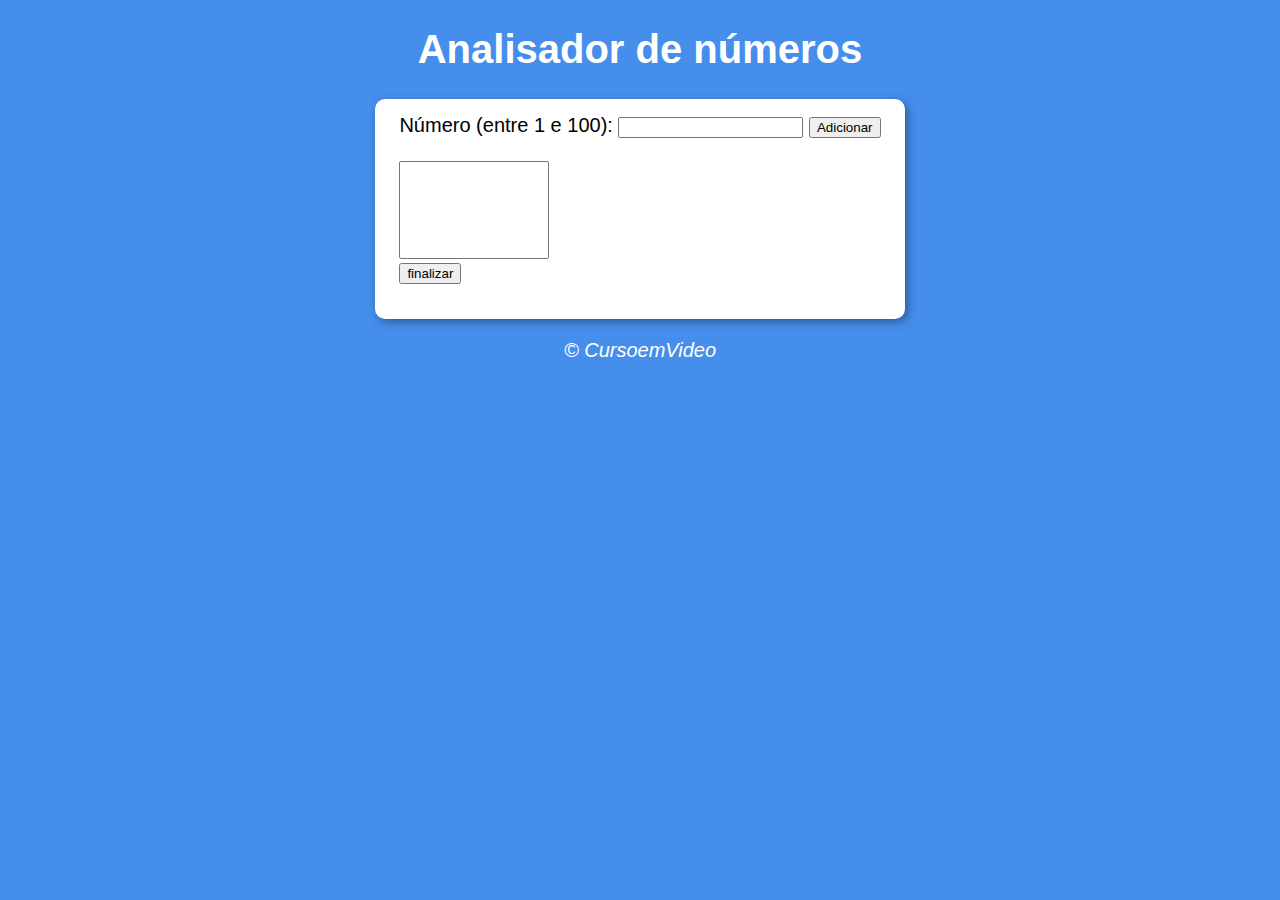
<file: Site Analisador de números/index.html>
<!DOCTYPE html>
<html lang="pt-br">
<head>
    <meta charset="UTF-8">
    <meta http-equiv="X-UA-Compatible" content="IE=edge">
    <meta name="viewport" content="width=device-width, initial-scale=1.0">
    <title>Analisador de números</title>
    <link rel="stylesheet" href="./assets/css/style.css">
    
</head>
<body onload="carregar()">
    
    
    <header>

        <h1>
            Analisador de números
        </h1>

    </header>
    
    
    <main>

       <section>

            <div>
                Número (entre 1 e 100):
                <input type="number" name="txtn" id="txtn">
                <input type="button" value="Adicionar" onclick="adicionar()">
                <br><br><select name="flist" id="flist" size="6"></select>
                <br><input type="button" value="finalizar" onclick="finalizar()">
            <div>
            
            <div id="res">


            </div>

       </section>

    </main>

    <footer>

        <p>&copy; CursoemVideo</p>

    </footer>

    <script src="./assets/js/index.js"></script>

</body>
</html>
</file>
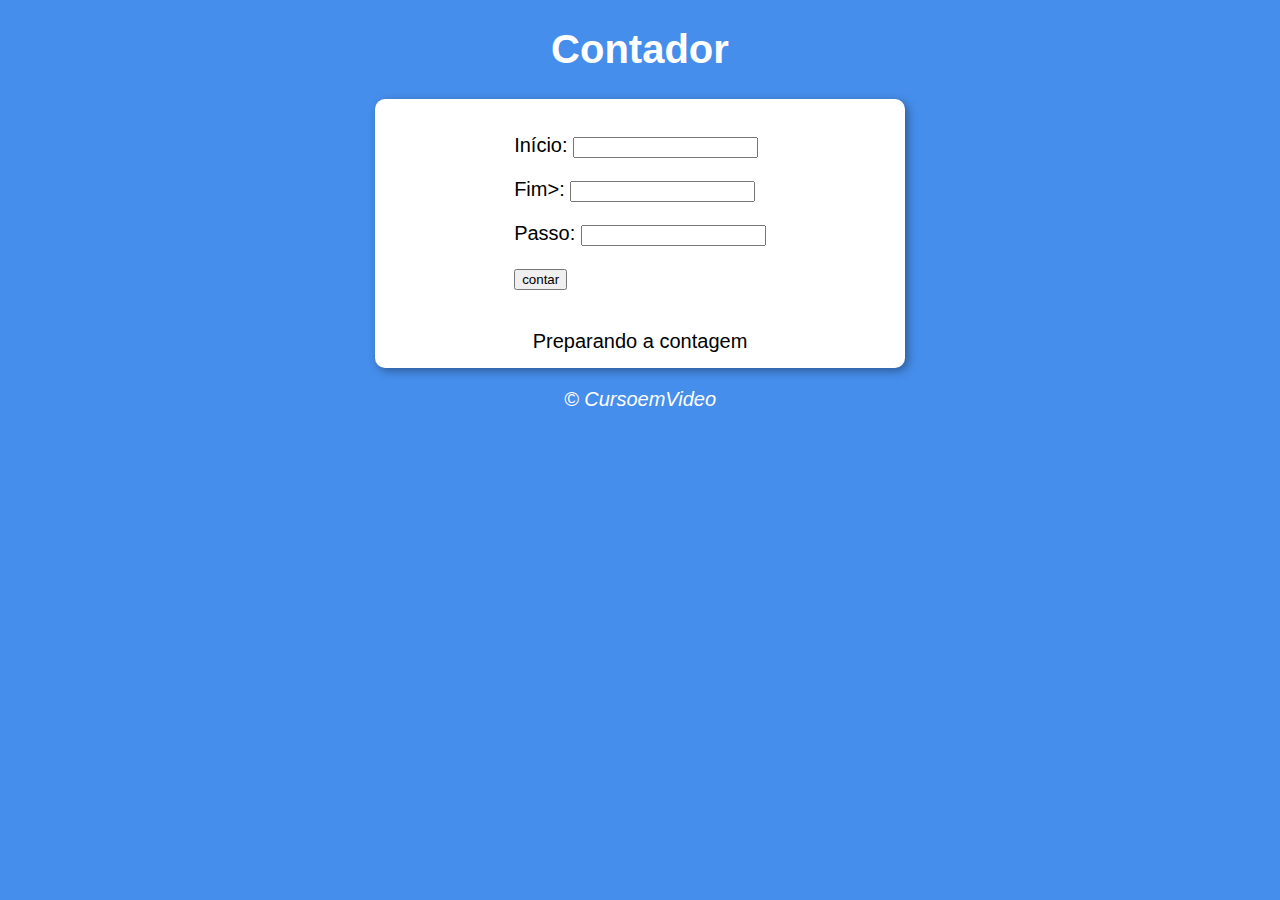
<file: Site-Contador/index.html>
<!DOCTYPE html>
<html lang="pt-br">
<head>
    <meta charset="UTF-8">
    <meta http-equiv="X-UA-Compatible" content="IE=edge">
    <meta name="viewport" content="width=device-width, initial-scale=1.0">
    <title>Contador</title>
    <link rel="stylesheet" href="./assets/css/style.css">
    
</head>
<body onload="carregar()">
    
    
    <header>

        <h1>
            Contador
        </h1>

    </header>
    
    
    <main>

       <section>

        <div id="dados">
            <p>Início: <input type="number" name="inicio"  id="txti"> </p>
            <p>Fim>:  <input type="number" name="fim"  id="txtf"></p>
            <p>Passo:  <input type="number" name="passo"  id="txtp"></p>
            <p><input type="button" value="contar" onclick="contar()"></p> 
        </div>

        <div id="res">
            Preparando a contagem
        </div>

       </section>

    </main>

    <footer>

        <p>&copy; CursoemVideo</p>

    </footer>

    <script src="./assets/js/index.js"></script>

</body>
</html>
</file>
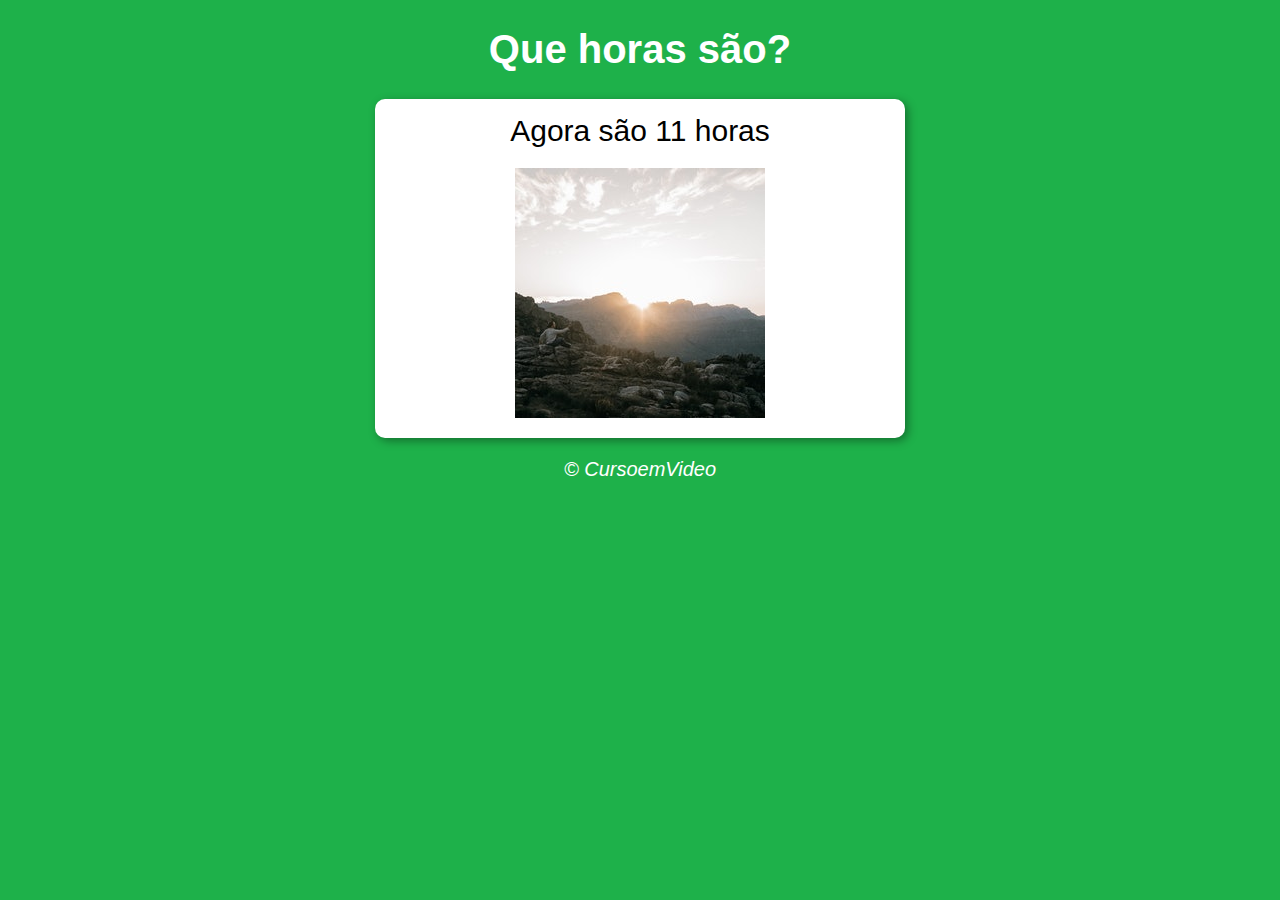
<file: Site-hora-do-dia/index.html>
<!DOCTYPE html>
<html lang="pt-br">
<head>
    <meta charset="UTF-8">
    <meta http-equiv="X-UA-Compatible" content="IE=edge">
    <meta name="viewport" content="width=device-width, initial-scale=1.0">
    <title>Que horas são?</title>
    <link rel="stylesheet" href="./assets/css/style.css">
    
</head>
<body onload="carregar()">
    
    
    <header>

        <h1>
            Que horas são?
        </h1>

    </header>
    
    
    <main>

       <section>

        <div id="msg">
            aqui vai aparecer a hora
        </div>

        <div id="foto">
            <img id='imagem' src='./assets/images/manhã.jpg' alt="">
        </div>

       </section>

    </main>

    <footer>

        <p>&copy; CursoemVideo</p>

    </footer>

    <script src="./assets/js/index.js"></script>

</body>
</html>
</file>
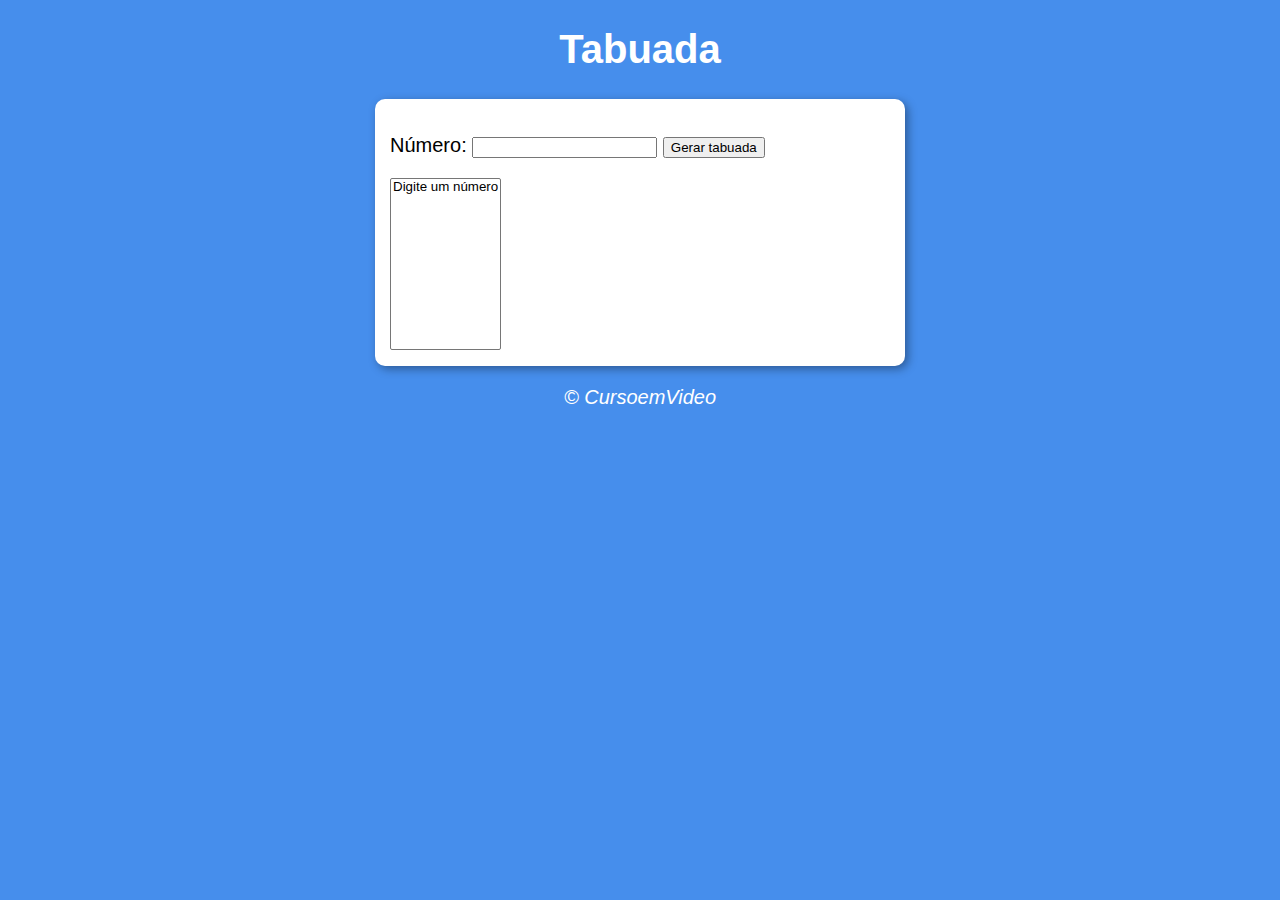
<file: Site-tabuada/index.html>
<!DOCTYPE html>
<html lang="pt-br">
<head>
    <meta charset="UTF-8">
    <meta http-equiv="X-UA-Compatible" content="IE=edge">
    <meta name="viewport" content="width=device-width, initial-scale=1.0">
    <title>Tabuada</title>
    <link rel="stylesheet" href="./assets/css/style.css">
    
</head>
<body onload="carregar()">
    
    
    <header>

        <h1>
            Tabuada
        </h1>

    </header>
    
    
    <main>

       <section>

        <div>
            <p>Número:
                <input type="number" name="num" id="txtn">
                <input type="button" value="Gerar tabuada" onclick="tabuada()">
            </p>
        </div>

        <div id="tab">
            <select name="tabuada" id="seltab" size="10">
                <option>Digite um número</option>
            </select>
        </div>

        <div id="res">
            
        </div>

       </section>

    </main>

    <footer>

        <p>&copy; CursoemVideo</p>

    </footer>

    <script src="./assets/js/index.js"></script>

</body>
</html>
</file>
<file: Site Analisador de números/assets/css/style.css>
body{
    background: rgb(70, 142, 236) ;
    font: normal 15pt arial;
}

header{
    color: white;
    text-align: center;

}

section{
    
    display: flex;
    flex-direction: column;
    align-items: center;
    
    background-color: white;
    border-radius: 10px;
    padding: 15px;
    width: 500px;
    margin: auto;
    box-shadow: 3px 3px 10px rgba(0, 0, 0, 0.363);
    
}

div#res{
    font-size: 20px;
    margin-top: 20px;
}

select#flist{
    width: 150px;
}

footer{
    color: white;
    text-align: center;
    font-style: italic;
}
</file>
<file: Site-Contador/assets/css/style.css>
body{
    background: rgb(70, 142, 236) ;
    font: normal 15pt arial;
}

header{
    color: white;
    text-align: center;

}

section{
    
    display: flex;
    flex-direction: column;
    align-items: center;
    
    background-color: white;
    border-radius: 10px;
    padding: 15px;
    width: 500px;
    margin: auto;
    box-shadow: 3px 3px 10px rgba(0, 0, 0, 0.363);
    
}

div#res{
    font-size: 20px;
    margin-top: 20px;
}

footer{
    color: white;
    text-align: center;
    font-style: italic;
}
</file>
<file: Site-hora-do-dia/assets/css/style.css>
body{
    background: rgb(70, 142, 236) ;
    font: normal 15pt arial;
}

header{
    color: white;
    text-align: center;

}

section{
    
    display: flex;
    flex-direction: column;
    align-items: center;
    
    background-color: white;
    border-radius: 10px;
    padding: 15px;
    width: 500px;
    margin: auto;
    box-shadow: 3px 3px 10px rgba(0, 0, 0, 0.363);
    
}

div#msg{
    font-size: 30px;
    margin-bottom: 20px;
}

footer{
    color: white;
    text-align: center;
    font-style: italic;
}
</file>
<file: Site-tabuada/assets/css/style.css>
body{
    background: rgb(70, 142, 236) ;
    font: normal 15pt arial;
}

header{
    color: white;
    text-align: center;

}

section{
    
    display: flex;
    flex-direction: column  ;
    align-items: initial;
    
    background-color: white;
    border-radius: 10px;
    padding: 15px;
    width: 500px;
    margin: auto;
    box-shadow: 3px 3px 10px rgba(0, 0, 0, 0.363);
    
}



footer{
    color: white;
    text-align: center;
    font-style: italic;
}
</file>
